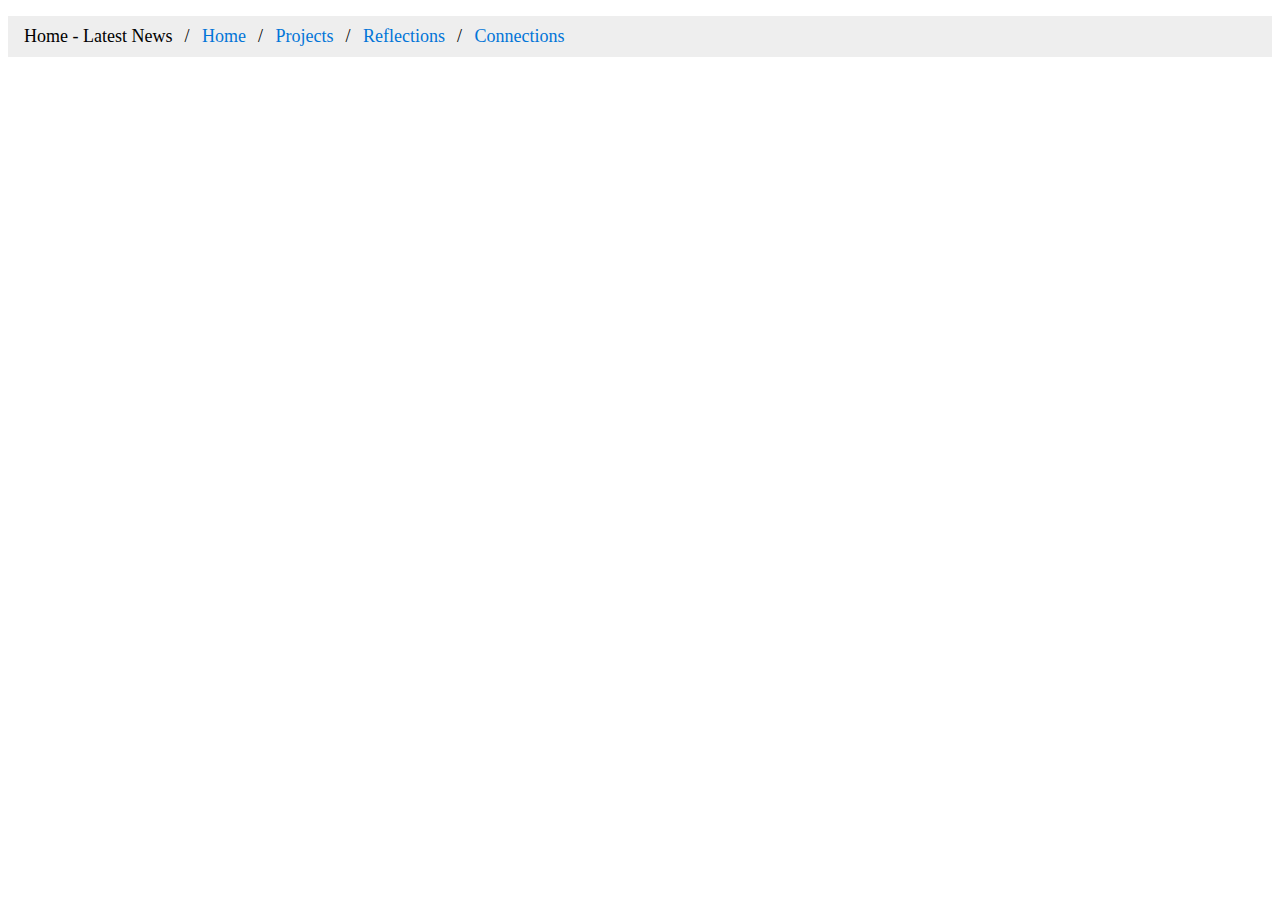
<file: index.html>
<!DOCTYPE html>
<html>
  <head>
    <meta charset="utf-8">
    <meta name="viewport" content="width=device-width">
    <title>repl.it</title>
    <link href="style.css" rel="stylesheet" type="text/css" />
      <ul class="breadcrumb">
  <li>Home - Latest News</li>
  <li><a href="home.html">Home</a></li>
  <li><a href="nothing">Projects</a></li>
  <li><a href="nothing">Reflections</a></li>
  <li><a href="nothing">Connections</a></li>
</ul>
  </head>
  <body>
    
  </body>
</html>
</file>
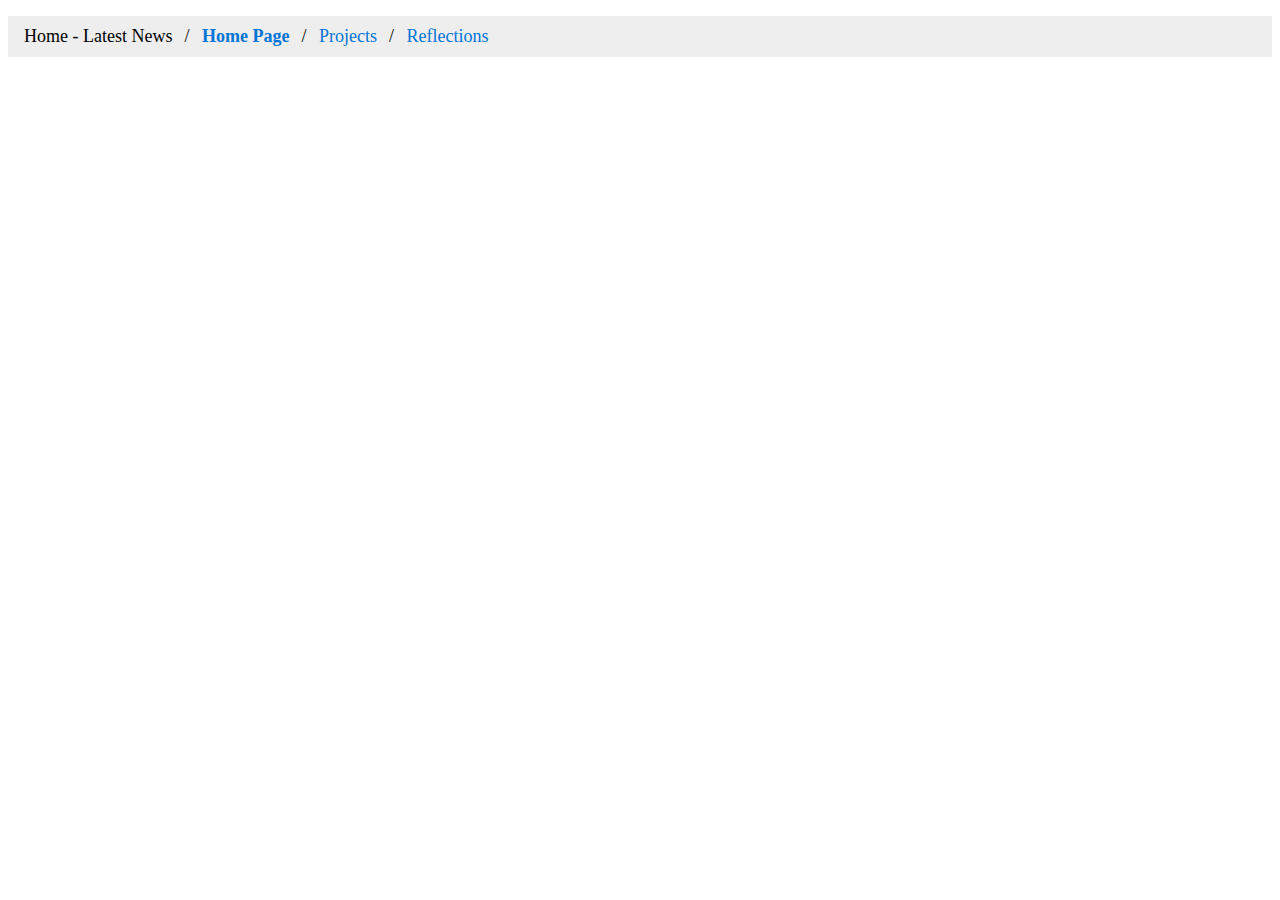
<file: home.html>
<!DOCTYPE html>
<html>
  <head>
    <meta charset="utf-8">
    <meta name="viewport" content="width=device-width">
    <title>repl.it</title>
    <link href="style.css" rel="stylesheet" type="text/css" />
      <ul class="breadcrumb">
  <li>Home - Latest News</li>
  <li><b><a href="home.html">Home Page</a></b></li>
  <li><a href="nothing">Projects</a></li>
  <li><a href="nothing">Reflections</a></li>
</ul>
  </head>
  <body>
    
  </body>
</html>
</file>
<file: style.css>
#content{
display:block;
float:left;
padding:10px;
}
ul.breadcrumb {
  padding: 10px 16px;
  list-style: none;
  background-color: #eee;
}
ul.breadcrumb li {
  display: inline;
  font-size: 18px;
}
ul.breadcrumb li+li:before {
  padding: 8px;
  color: black;
  content: "/\00a0";
}
ul.breadcrumb li a {
  color: #0275d8;
  text-decoration: none;
}
ul.breadcrumb li a:hover {
  color: #01447e;
  text-decoration: underline;
}
</file>
